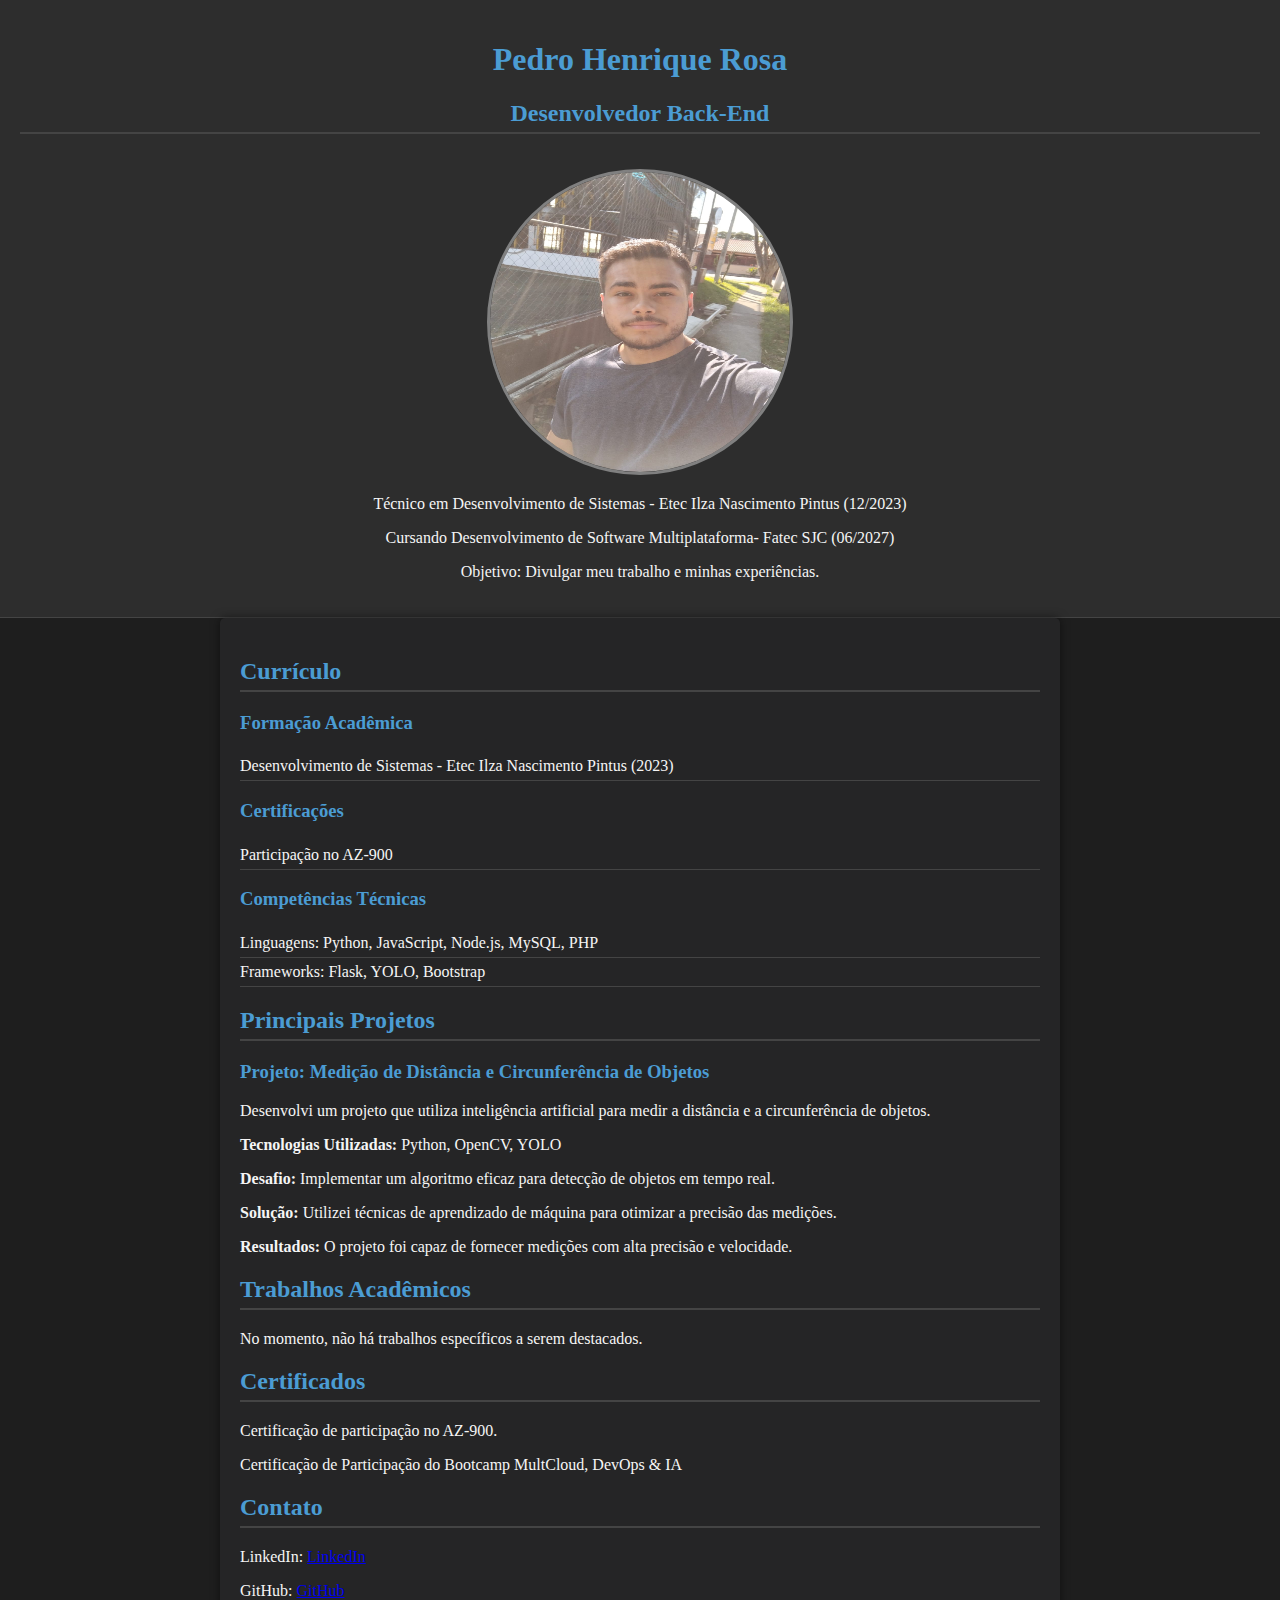
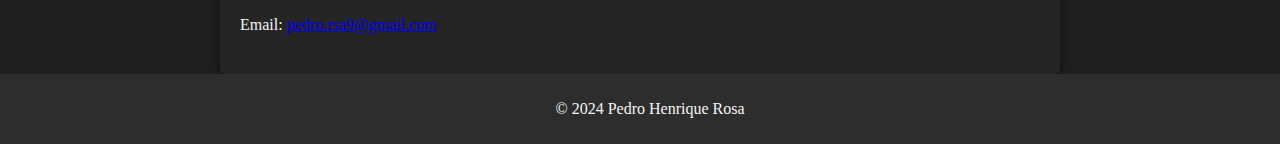
<file: index.html>
<!DOCTYPE html>
<html lang="pt-BR">
<head>
    <meta charset="UTF-8">
    <meta name="viewport" content="width=device-width, initial-scale=1.0">
    <title>Portfólio Acadêmico - Pedro Henrique Rosa</title>
    <link rel="stylesheet" href="css/style.css">
</head>
<body>
    <header>
        <h1>Pedro Henrique Rosa</h1>
        <h2>Desenvolvedor Back-End</h2>
        <img src="img/foto.jpeg" alt="Foto de Pedro Henrique Rosa" class="foto-perfil">
        <p>Técnico em Desenvolvimento de Sistemas - Etec Ilza Nascimento Pintus (12/2023)</p>
        <p>Cursando Desenvolvimento de Software Multiplataforma- Fatec SJC (06/2027)</p>
        <p>Objetivo: Divulgar meu trabalho e minhas experiências.</p>
    </header>

    <main>
        <section id="curriculo">
            <h2>Currículo</h2>
            <h3>Formação Acadêmica</h3>
            <ul>
                <li>Desenvolvimento de Sistemas - Etec Ilza Nascimento Pintus (2023)</li>
            </ul>
            <h3>Certificações</h3>
            <ul>
                <li>Participação no AZ-900</li>
            </ul>
            <h3>Competências Técnicas</h3>
            <ul>
                <li>Linguagens: Python, JavaScript, Node.js, MySQL, PHP</li>
                <li>Frameworks: Flask, YOLO, Bootstrap</li>
            </ul>
        </section>

        <section id="projetos">
            <h2>Principais Projetos</h2>
            <h3>Projeto: Medição de Distância e Circunferência de Objetos</h3>
            <p>Desenvolvi um projeto que utiliza inteligência artificial para medir a distância e a circunferência de objetos.</p>
            <p><strong>Tecnologias Utilizadas:</strong> Python, OpenCV, YOLO</p>
            <p><strong>Desafio:</strong> Implementar um algoritmo eficaz para detecção de objetos em tempo real.</p>
            <p><strong>Solução:</strong> Utilizei técnicas de aprendizado de máquina para otimizar a precisão das medições.</p>
            <p><strong>Resultados:</strong> O projeto foi capaz de fornecer medições com alta precisão e velocidade.</p>
        </section>

        <section id="trabalhos">
            <h2>Trabalhos Acadêmicos</h2>
            <p>No momento, não há trabalhos específicos a serem destacados.</p>
        </section>

        <section id="certificados">
            <h2>Certificados</h2>
            <p>Certificação de participação no AZ-900.</p>
            <p>Certificação de Participação do Bootcamp MultCloud, DevOps & IA</p>
        </section>

        <section id="contato">
            <h2>Contato</h2>
            <p>LinkedIn: <a href="https://www.linkedin.com/in/pedro-rosa-b66b70224?utm_source=share&utm_campaign=share_via&utm_content=profile&utm_medium=android_app" target="_blank">LinkedIn</a></p>
            <p>GitHub: <a href="https://github.com/PedHr" target="_blank">GitHub</a></p>
            <p>Email: <a href="mailto:pedro.rsa9@gmail.com">pedro.rsa9@gmail.com</a></p>
        </section>
    </main>

    <footer>
        <p>&copy; 2024 Pedro Henrique Rosa</p>
    </footer>
</body>
</html>
</file>
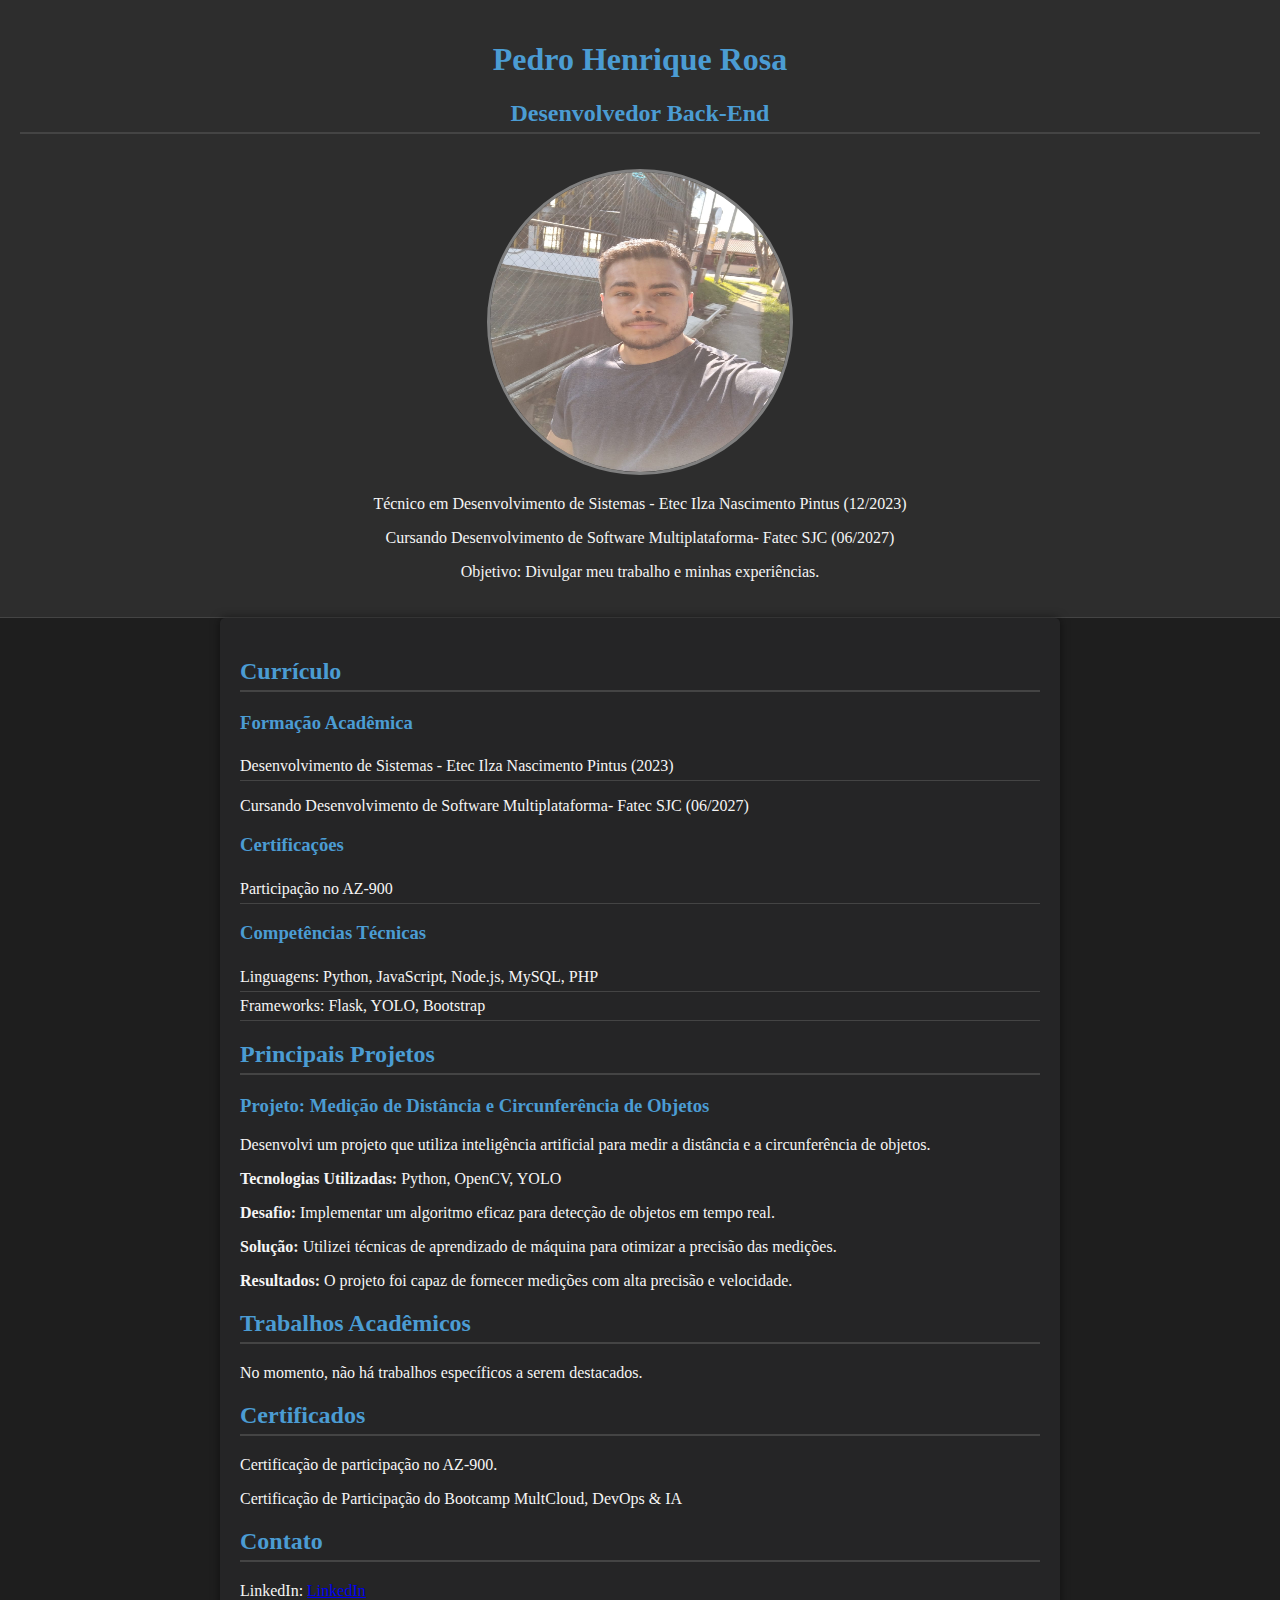
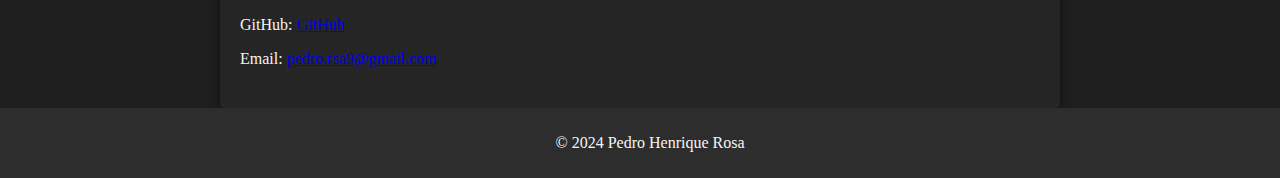
<file: root/index.html>
<!DOCTYPE html>
<html lang="pt-BR">
<head>
    <meta charset="UTF-8">
    <meta name="viewport" content="width=device-width, initial-scale=1.0">
    <title>Portfólio Acadêmico - Pedro Henrique Rosa</title>
    <link rel="stylesheet" href="css/style.css">
</head>
<body>
    <header>
        <h1>Pedro Henrique Rosa</h1>
        <h2>Desenvolvedor Back-End</h2>
        <img src="img/foto.jpeg" alt="Foto de Pedro Henrique Rosa" class="foto-perfil">
        <p>Técnico em Desenvolvimento de Sistemas - Etec Ilza Nascimento Pintus (12/2023)</p>
        <p>Cursando Desenvolvimento de Software Multiplataforma- Fatec SJC (06/2027)</p>
        <p>Objetivo: Divulgar meu trabalho e minhas experiências.</p>
    </header>

    <main>
        <section id="curriculo">
            <h2>Currículo</h2>
            <h3>Formação Acadêmica</h3>
            <ul>
                <li>Desenvolvimento de Sistemas - Etec Ilza Nascimento Pintus (2023)</li>
                <p>Cursando Desenvolvimento de Software Multiplataforma- Fatec SJC (06/2027)</p>
            </ul>
            <h3>Certificações</h3>
            <ul>
                <li>Participação no AZ-900</li>
            </ul>
            <h3>Competências Técnicas</h3>
            <ul>
                <li>Linguagens: Python, JavaScript, Node.js, MySQL, PHP</li>
                <li>Frameworks: Flask, YOLO, Bootstrap</li>
            </ul>
        </section>

        <section id="projetos">
            <h2>Principais Projetos</h2>
            <h3>Projeto: Medição de Distância e Circunferência de Objetos</h3>
            <p>Desenvolvi um projeto que utiliza inteligência artificial para medir a distância e a circunferência de objetos.</p>
            <p><strong>Tecnologias Utilizadas:</strong> Python, OpenCV, YOLO</p>
            <p><strong>Desafio:</strong> Implementar um algoritmo eficaz para detecção de objetos em tempo real.</p>
            <p><strong>Solução:</strong> Utilizei técnicas de aprendizado de máquina para otimizar a precisão das medições.</p>
            <p><strong>Resultados:</strong> O projeto foi capaz de fornecer medições com alta precisão e velocidade.</p>
        </section>

        <section id="trabalhos">
            <h2>Trabalhos Acadêmicos</h2>
            <p>No momento, não há trabalhos específicos a serem destacados.</p>
        </section>

        <section id="certificados">
            <h2>Certificados</h2>
            <p>Certificação de participação no AZ-900.</p>
            <p>Certificação de Participação do Bootcamp MultCloud, DevOps & IA</p>
        </section>

        <section id="contato">
            <h2>Contato</h2>
            <p>LinkedIn: <a href="https://www.linkedin.com/in/pedro-rosa-b66b70224?utm_source=share&utm_campaign=share_via&utm_content=profile&utm_medium=android_app" target="_blank">LinkedIn</a></p>
            <p>GitHub: <a href="https://github.com/PedHr" target="_blank">GitHub</a></p>
            <p>Email: <a href="mailto:pedro.rsa9@gmail.com">pedro.rsa9@gmail.com</a></p>
        </section>
    </main>

    <footer>
        <p>&copy; 2024 Pedro Henrique Rosa</p>
    </footer>
</body>
</html>
</file>
<file: css/style.css>
body {
    margin: 0;
    padding: 0;
    background-color: #1e1e1e; /* Fundo escuro */
    color: #f5f5f5; /* Texto claro */
}

header {
    background: #2d2d2d; /* Cabeçalho mais escuro */
    text-align: center;
    padding: 20px;
    border-bottom: 1px solid #444;
}

.foto-perfil {
    width: 300px;
    height: 300px;
    border-radius: 50%;
    margin-top: 15px;
    border: 3px solid gray; /* Borda clara para destacar a foto */
}

main {
    padding: 20px;
    max-width: 800px;
    margin: auto;
    background: #252526; /* Fundo mais claro para o conteúdo */
    box-shadow: 0 0 10px rgba(0, 0, 0, 0.5);
    border-radius: 5px;
}

h1, h2, h3 {
    color: #4b9cd3; /* Azul claro */
}

h2 {
    border-bottom: 2px solid #444;
    padding-bottom: 5px;
}

section {
    margin-bottom: 20px;
}

ul {
    list-style-type: none;
    padding: 0;
}

ul li {
    padding: 5px 0;
    border-bottom: 1px solid #444;
}

footer {
    text-align: center;
    padding: 10px;
    background: #2d2d2d;
    color: #f5f5f5;
    position: relative;
    bottom: 0;
    width: 100%;
}
</file>
<file: root/css/style.css>
body {
    margin: 0;
    padding: 0;
    max-width: 100vw;
    background-color: #1e1e1e; 
    color: #f5f5f5;

}

header {
    background: #2d2d2d; 
    text-align: center;
    padding: 20px;
    border-bottom: 1px solid #444;
}

.foto-perfil {
    width: 300px;
    height: 300px;
    border-radius: 50%;
    margin-top: 15px;
    border: 3px solid gray;
}

main {
    padding: 20px;
    max-width: 800px;
    margin: auto;
    background: #252526; 
    box-shadow: 0 0 10px rgba(0, 0, 0, 0.5);
    border-radius: 5px;
}

h1, h2, h3 {
    color: #4b9cd3; 
}

h2 {
    border-bottom: 2px solid #444;
    padding-bottom: 5px;
}

section {
    margin-bottom: 20px;
}

ul {
    list-style-type: none;
    padding: 0;
}

ul li {
    padding: 5px 0;
    border-bottom: 1px solid #444;
}

footer {
    text-align: center;
    padding: 10px;
    background: #2d2d2d;
    color: #f5f5f5;
    position: relative;
    bottom: 0;
    width: 100%;
}
</file>
